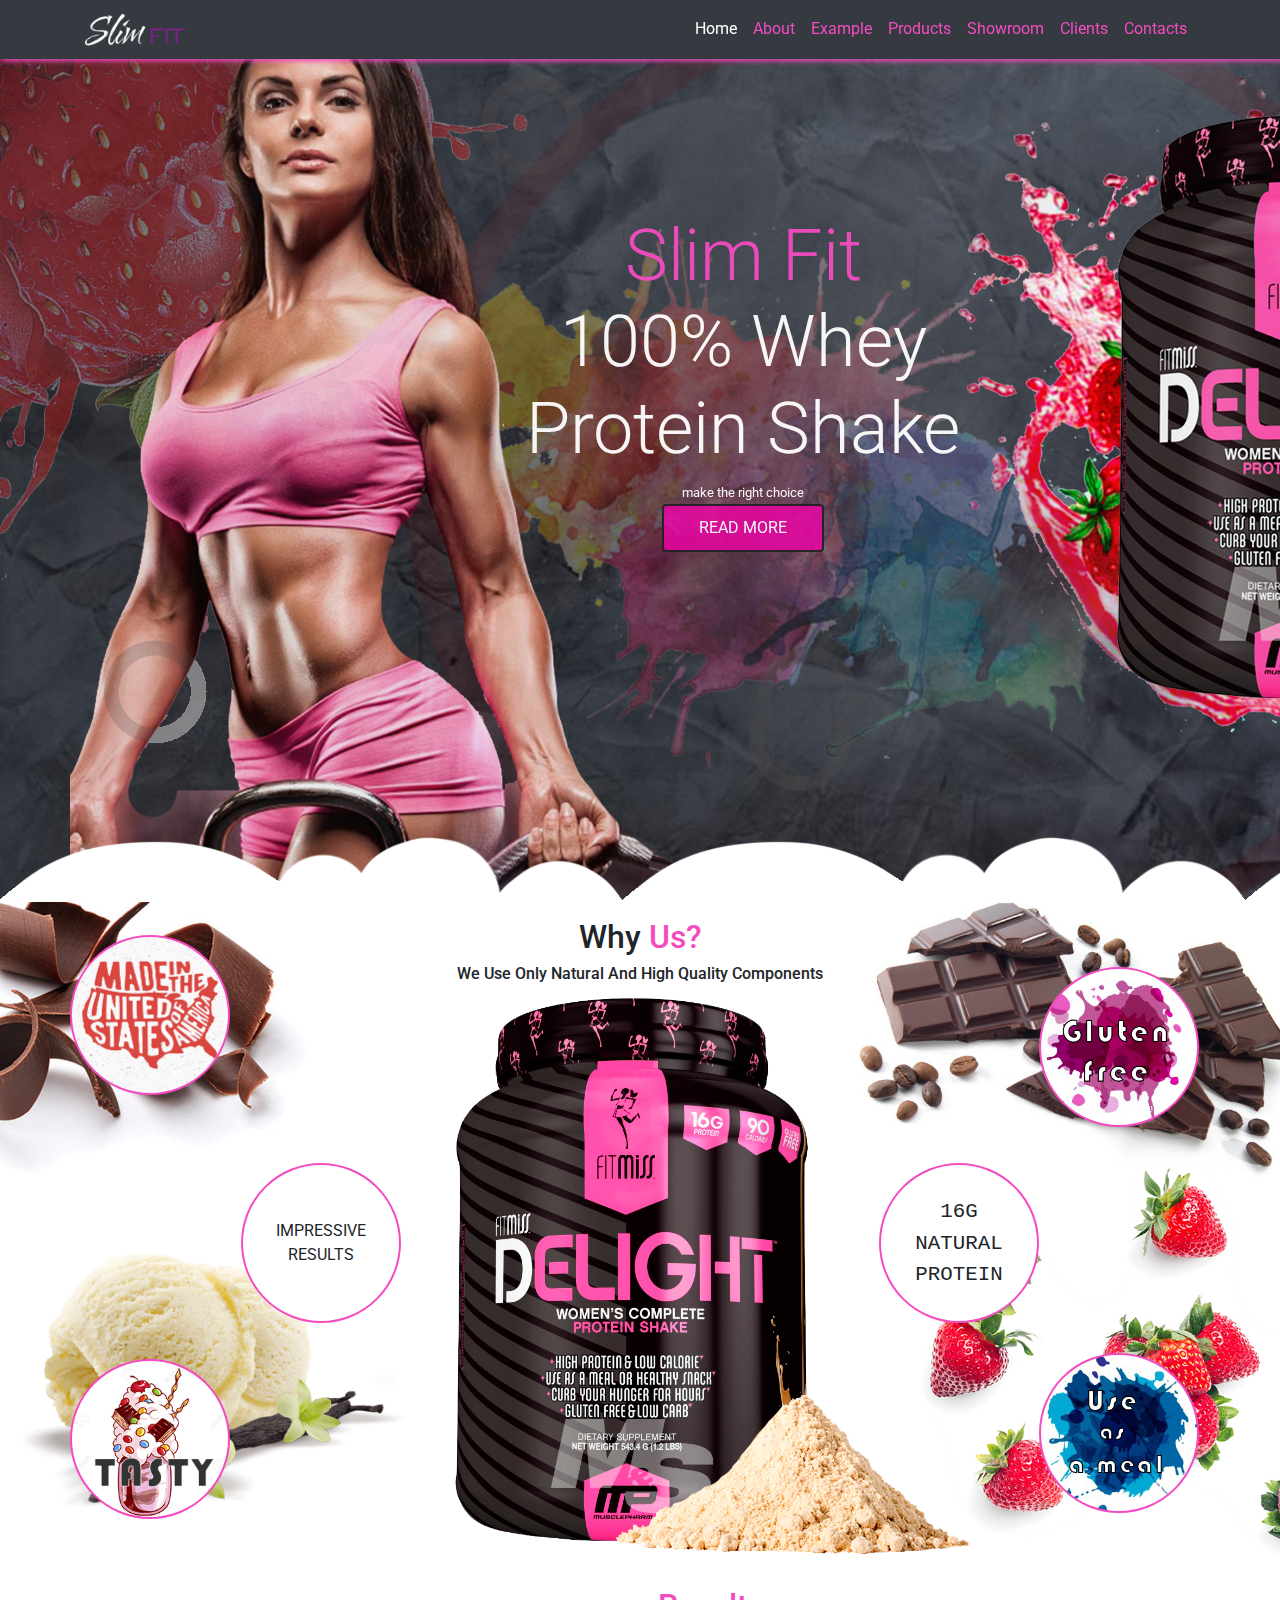
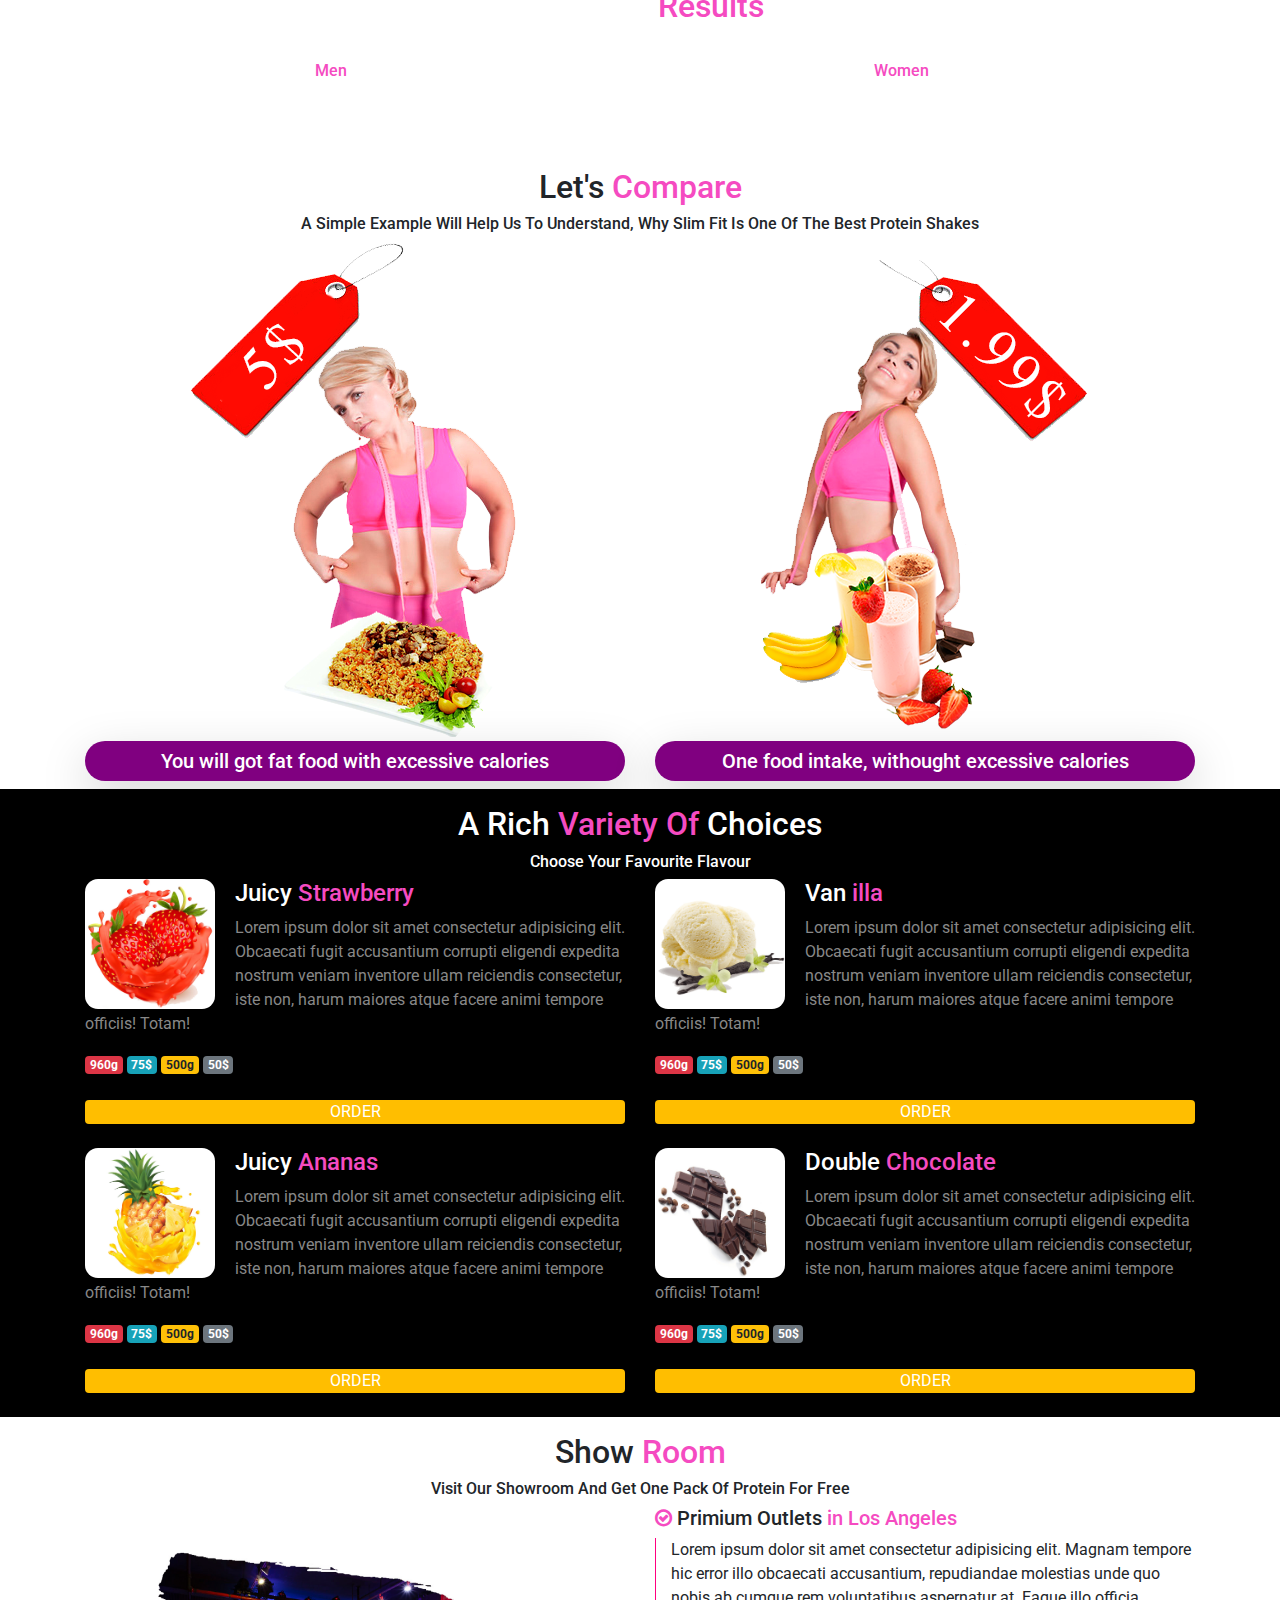
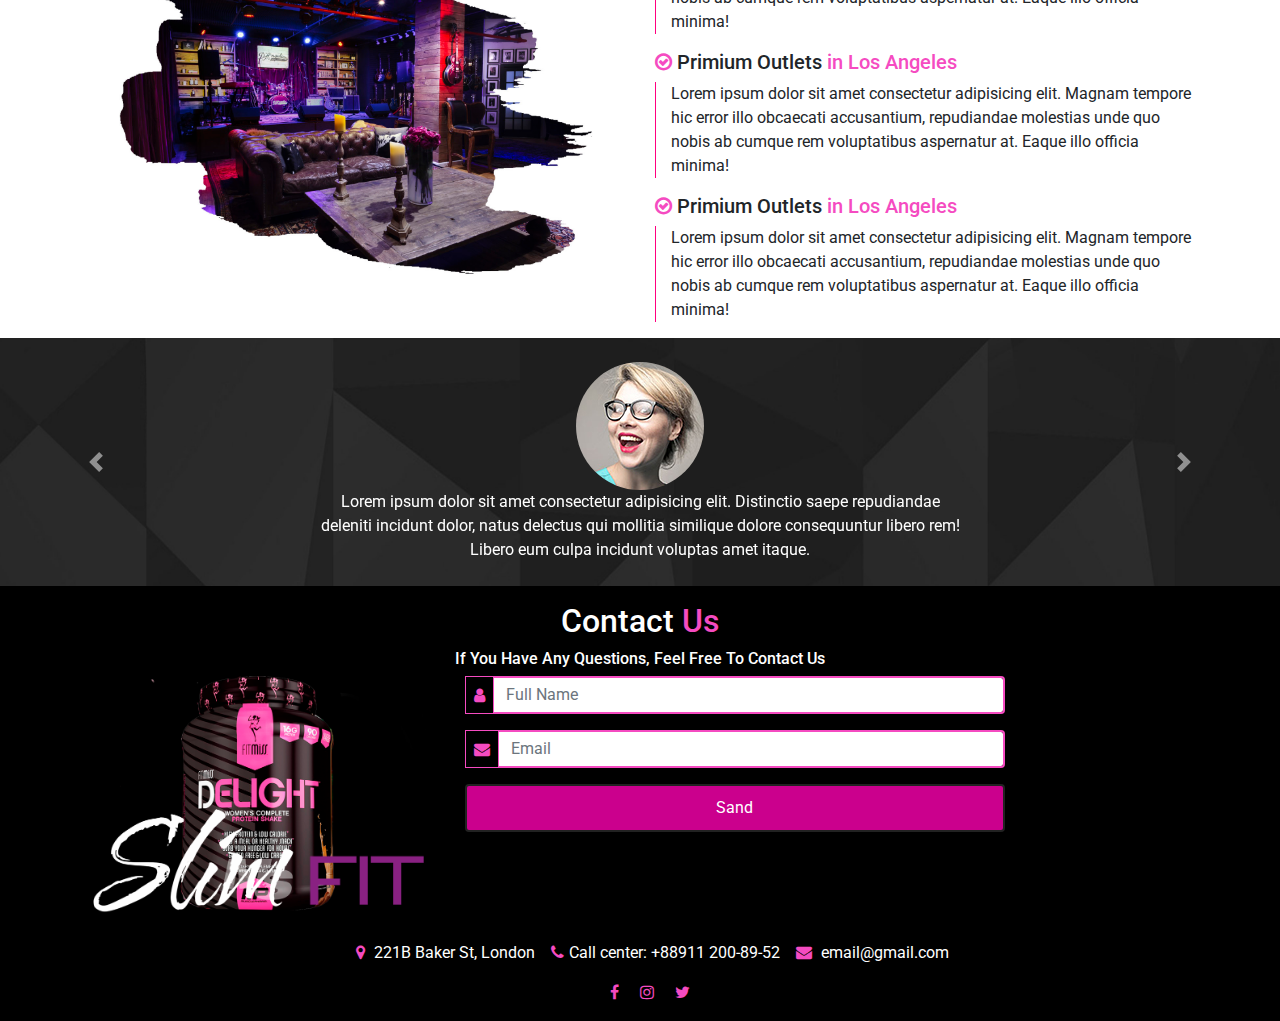
<file: docs/slim/index.html>
<!DOCTYPE html>
<html lang="en">

<head>
  <meta charset="UTF-8">
  <meta name="viewport" content="width=device-width, initial-scale=1.0">
  <meta http-equiv="X-UA-Compatible" content="ie=edge">
  <title>Slimfit</title>

  <link rel="stylesheet" href="css/font-awesome.min.css">
  <link rel="stylesheet" href="css/bootstrap.css">
  <link rel="stylesheet" href="css/style.css">
  <link href="https://fonts.googleapis.com/css?family=Roboto" rel="stylesheet">
</head>

<body id="home">

  <nav class="navbar navbar-expand-lg navbar-dark bg-dark fixed-top">
    <div class="container">

      <a class="navbar-brand" href="#">
        <img src="img/logo.png" alt="">
      </a>
      <button class="navbar-toggler" type="button" data-toggle="collapse" data-target="#navbarNav" aria-controls="navbarNav" aria-expanded="false"
        aria-label="Toggle navigation">
        <span class="navbar-toggler-icon"></span>
      </button>
      <div class="collapse navbar-collapse" id="navbarNav">
        <ul class="navbar-nav ml-auto">
          <li class="nav-item active">
            <a class="nav-link" href="#home">Home
              <span class="sr-only">(current)</span>
            </a>
          </li>
          <li class="nav-item">
            <a class="nav-link" href="#about">About</a>
          </li>

          <li class="nav-item">
            <a class="nav-link" href="#example">Example</a>
          </li>
          <li class="nav-item">
            <a class="nav-link" href="#products">Products</a>
          </li>

          <li class="nav-item">
            <a class="nav-link" href="#showroom">Showroom</a>
          </li>

          <li class="nav-item">
            <a class="nav-link" href="#testimonials">Clients</a>
          </li>


          <li class="nav-item">
            <a class="nav-link" href="#contacts">Contacts</a>
          </li>

        </ul>
      </div>
    </div>
    <!-- Container -->
  </nav>

  <!-- Showcase -->
  <section id="showcase">
    <div class="container">
      <div class="row">
        <ul class="scene" id="scene">
          <li class="layer" data-depth="1.00">
            <img src="img/showcase/layer-1.png" alt="">
          </li>
          <li class="layer" data-depth="0.60">
            <img src="img/showcase/layer-2.png" alt="">
          </li>
          <li class="layer" data-depth="0.40">
            <img src="img/showcase/layer-3.png" alt="">
          </li>
          <li class="layer text-center" data-depth="0.50">
            <h1 class="display-3">
              <span class="text-capitalize">Slim fit</span>
              <br>100% Whey
              <br>Protein Shake
            </h1>
            <small>make the right choice</small>
            <br>
            <a href="#" class="btn btn-primary text-uppercase">Read More</a>
          </li>
        </ul>
      </div>
    </div>
  </section>

  <div class="wave"></div>

  <!--  About Section -->
  <section id="about">
    <div class="container">
      <div class="row">
        <div class="col-12">

          <div class="theme-section-heading text-center mt-3 text-capitalize">
            <h2>Why
              <span>Us?</span>
            </h2>
            <h6>We use only natural and high quality components</h6>
          </div>

          <div class="row justify-content-center">
            <img src="img/about-section/product.png" id="product" alt="">

            <div class="d-lg-block d-none">
              <div id="circle-one" class="circle"></div>
              <div id="circle-two" class="circle"></div>
              <div id="circle-three" class="circle d-flex justify-content-center align-items-center text-uppercase text-center">16G
                <br>natural
                <br>protein</div>
              <div id="circle-four" class="circle"></div>
              <div id="circle-five" class="circle"></div>
              <div id="circle-six" class="circle d-flex justify-content-center align-items-center text-uppercase text-center">Impressive results</div>
            </div>

            <!-- mobile info -->

            <div class="info-mobile d-lg-none d-block">
              <ul>
                <li class="p-3 text-center text-uppercase mt-3">16g natural protein</li>
                <li class="p-3 text-center text-uppercase mt-3">More than 100000 customers</li>
                <li class="p-3 text-center text-uppercase mt-3">Impressive results</li>
                <li class="p-3 text-center text-uppercase mt-3">Happy customers</li>
              </ul>
            </div>

          </div>

        </div>
      </div>
    </div>
  </section>

  <!-- Research -->
  <section id="research" class="py-3">
    <div class="container">
      <div class="row">
        <div class="col-lg-12">
          <div class="theme-section-heading text-center mt-3 text-capitalize">
            <h2>Research
              <span> Results</span>
            </h2>
            <h6>More than 10000 clients (from London and Russia)</h6>
          </div>

          <div class="row">
            <div class="col-lg-6">
              <h6 class="text-center">
                <span>Men</span> [1500]</h6>
              <div class="row">
                <div class="col-lg-4 text-center">48%
                  <br>From 12 to 50 kg</div>
                <div class="col-lg-4 text-center">18%
                  <br>From 14 to 58 kg</div>
                <div class="col-lg-4 text-center">64%
                  <br>From 10 to 5 kg</div>
              </div>
            </div>
            <div class="col-lg-6">
              <h6 class="text-center">
                <span>Women</span> [3500]</h6>
              <div class="row">
                <div class="col-lg-4 text-center">48%
                  <br>From 12 to 50 kg</div>
                <div class="col-lg-4 text-center">18%
                  <br>From 14 to 58 kg</div>
                <div class="col-lg-4 text-center">64%
                  <br>From 10 to 5 kg</div>
              </div>
            </div>
          </div>

        </div>
      </div>
    </div>
  </section>

  <!-- Example -->

  <section id="example">
    <div class="container">
      <div class="row">
        <div class="col-lg-12">
          <div class="theme-section-heading text-center mt-3 text-capitalize">
            <h2>Let's
              <span> Compare</span>
            </h2>
            <h6>A simple example will help us to understand, why Slim Fit is one of the best protein shakes</h6>
          </div>

          <div class="row">
            <div class="col-lg-6 d-flex justify-content-center flex-column text-center">
              <img src="img/comparison/compare-1.png" alt="" class="m-auto">
              <h5 class="shadow-lg border-bg-purple text-white text-center p-2">You will got fat food with excessive calories</h5>
            </div>
            <div class="col-lg-6 d-flex justify-content-center flex-column text-center">
              <img src="img/comparison/compare-2.png" alt="" class="m-auto">
              <h5 class="shadow-lg border-bg-purple text-white text-center p-2">One food intake, withought excessive calories</h5>
            </div>
          </div>

        </div>
      </div>
    </div>
  </section>

  <!-- Products Section -->
  <section id="products">
    <div class="container">
      <div class="row">
        <div class="col-lg-12">
          <div class="theme-section-heading text-center mt-3 text-capitalize">
            <h2>A rich
              <span> variety of</span> choices
            </h2>
            <h6>Choose your favourite flavour</h6>
          </div>

          <div class="row">
            <div class="col-lg-6">
              <div class="product-info">
                <div class="swap-img-product">
                  <img src="img/products/strawberry.jpg" alt="">
                  <img src="img/products/strawberry-pack.jpg" alt="" class="off">
                </div>
                <h4>Juicy
                  <span>Strawberry</span>
                </h4>
                <p>Lorem ipsum dolor sit amet consectetur adipisicing elit. Obcaecati fugit accusantium corrupti eligendi expedita
                  nostrum veniam inventore ullam reiciendis consectetur, iste non, harum maiores atque facere animi tempore
                  officiis! Totam!</p>
                <span class="badge badge-danger">
                  960g</span>
                <span class="badge badge-info">75$</span>
                <span class="badge badge-warning">500g</span>
                <span class="badge badge-secondary">50$</span>
              </div>
              <div class="order-block text-center my-4 rounded">
                <a href="#" data-toggle="modal" data-target="#order" class="text-uppercase">Order</a>
              </div>
            </div>
            <!-- col-6 -->

            <div class="col-lg-6">
              <div class="product-info">
                <div class="swap-img-product">
                  <img src="img/products/vanilla.jpg" alt="">
                  <img src="img/products/vanilla-pack.jpg" alt="" class="off">
                </div>
                <h4>Van
                  <span>illa</span>
                </h4>
                <p>Lorem ipsum dolor sit amet consectetur adipisicing elit. Obcaecati fugit accusantium corrupti eligendi expedita
                  nostrum veniam inventore ullam reiciendis consectetur, iste non, harum maiores atque facere animi tempore
                  officiis! Totam!</p>
                <span class="badge badge-danger">
                  960g</span>
                <span class="badge badge-info">75$</span>
                <span class="badge badge-warning">500g</span>
                <span class="badge badge-secondary">50$</span>
              </div>
              <div class="order-block text-center my-4 rounded">
                <a href="#" data-toggle="modal" data-target="#order" class="text-uppercase">Order</a>
              </div>
            </div>
            <!-- col-6 -->

            <div class="col-lg-6">
              <div class="product-info">
                <div class="swap-img-product">
                  <img src="img/products/ananas.jpg" alt="">
                  <img src="img/products/choco-pack.jpg" alt="" class="off">
                </div>
                <h4>Juicy
                  <span>Ananas</span>
                </h4>
                <p>Lorem ipsum dolor sit amet consectetur adipisicing elit. Obcaecati fugit accusantium corrupti eligendi expedita
                  nostrum veniam inventore ullam reiciendis consectetur, iste non, harum maiores atque facere animi tempore
                  officiis! Totam!</p>
                <span class="badge badge-danger">
                  960g</span>
                <span class="badge badge-info">75$</span>
                <span class="badge badge-warning">500g</span>
                <span class="badge badge-secondary">50$</span>
              </div>
              <div class="order-block text-center my-4 rounded">
                <a href="#" data-toggle="modal" data-target="#order" class="text-uppercase">Order</a>
              </div>
            </div>
            <!-- col-6 -->

            <div class="col-lg-6">
              <div class="product-info">

                <div class="swap-img-product">
                  <img src="img/products/choco.jpg" alt="">
                  <img src="img/products/choco-pack.jpg" alt="" class="off">
                </div>
                <h4>Double
                  <span>Chocolate</span>
                </h4>
                <p>Lorem ipsum dolor sit amet consectetur adipisicing elit. Obcaecati fugit accusantium corrupti eligendi expedita
                  nostrum veniam inventore ullam reiciendis consectetur, iste non, harum maiores atque facere animi tempore
                  officiis! Totam!</p>
                <span class="badge badge-danger">960g</span>
                <span class="badge badge-info">75$</span>
                <span class="badge badge-warning">500g</span>
                <span class="badge badge-secondary">50$</span>
              </div>
              <div class="order-block text-center my-4 rounded">
                <a href="#" data-toggle="modal" data-target="#order" class="text-uppercase">Order</a>
              </div>
            </div>
            <!-- col-6 -->

          </div>
        </div>
      </div>
    </div>
  </section>

  <!-- Showroom Section -->
  <section id="showroom">
    <div class="container">
      <div class="row">
        <div class="col-12">
          <div class="theme-section-heading text-center mt-3 text-capitalize">
            <h2>Show
              <span> room</span>
            </h2>
            <h6>Visit our Showroom and get one pack of protein for free</h6>
          </div>

          <div class="row">
            <div class="col-lg-6">
              <div class="showroom-photo">
                <img src="img/show-room/showRoom.jpg" alt="" class="img-fluid">
              </div>
            </div>

            <div class="col-lg-6">
              <h5>
                <span class="fa fa-check-circle-o"></span>
                Primium Outlets
                <span>in Los Angeles</span>
              </h5>

              <div class="showroom-description">
                <p>Lorem ipsum dolor sit amet consectetur adipisicing elit. Magnam tempore hic error illo obcaecati accusantium,
                  repudiandae molestias unde quo nobis ab cumque rem voluptatibus aspernatur at. Eaque illo officia minima!</p>
              </div>


              <h5>
                <span class="fa fa-check-circle-o"></span>
                Primium Outlets
                <span>in Los Angeles</span>
              </h5>

              <div class="showroom-description">
                <p>Lorem ipsum dolor sit amet consectetur adipisicing elit. Magnam tempore hic error illo obcaecati accusantium,
                  repudiandae molestias unde quo nobis ab cumque rem voluptatibus aspernatur at. Eaque illo officia minima!</p>
              </div>


              <h5>
                <span class="fa fa-check-circle-o"></span>
                Primium Outlets
                <span>in Los Angeles</span>
              </h5>

              <div class="showroom-description">
                <p>Lorem ipsum dolor sit amet consectetur adipisicing elit. Magnam tempore hic error illo obcaecati accusantium,
                  repudiandae molestias unde quo nobis ab cumque rem voluptatibus aspernatur at. Eaque illo officia minima!</p>
              </div>
            </div>
          </div>
        </div>
      </div>
    </div>
  </section>

  <!-- Testimonials -->

  <section id="testimonials" class="py-4">
    <div id="carouselExampleControls" class="carousel slide" data-ride="carousel">
      <div class="carousel-inner">
        <div class="carousel-item active">
          <img class="d-block w-10 m-auto rounded-circle" src="img/clients-section/client-1.jpg" alt="First slide">
          <p class="text-center m-auto w-50">Lorem ipsum dolor sit amet consectetur adipisicing elit. Distinctio saepe repudiandae deleniti incidunt dolor,
            natus delectus qui mollitia similique dolore consequuntur libero rem! Libero eum culpa incidunt voluptas amet
            itaque.
          </p>
        </div>
        <div class="carousel-item">
          <img class="d-block w-10 m-auto rounded-circle" src="img/clients-section/client-2.jpg" alt="Second slide">
          <p class="text-center m-auto w-50">Lorem ipsum dolor sit amet consectetur adipisicing elit. Distinctio saepe repudiandae deleniti incidunt dolor,
            natus delectus qui mollitia similique dolore consequuntur libero rem! Libero eum culpa incidunt voluptas amet
            itaque.
          </p>
        </div>
        <div class="carousel-item">
          <img class="d-block w-10 m-auto rounded-circle" src="img/clients-section/client-3.jpg" alt="Third slide">
          <p class="text-center m-auto w-50">Lorem ipsum dolor sit amet consectetur adipisicing elit. Distinctio saepe repudiandae deleniti incidunt dolor,
            natus delectus qui mollitia similique dolore consequuntur libero rem! Libero eum culpa incidunt voluptas amet
            itaque.
          </p>
        </div>
      </div>
      <a class="carousel-control-prev" href="#carouselExampleControls" role="button" data-slide="prev">
        <span class="carousel-control-prev-icon" aria-hidden="true"></span>
        <span class="sr-only">Previous</span>
      </a>
      <a class="carousel-control-next" href="#carouselExampleControls" role="button" data-slide="next">
        <span class="carousel-control-next-icon" aria-hidden="true"></span>
        <span class="sr-only">Next</span>
      </a>
    </div>
  </section>

  <!-- Contacts Section -->

  <section id="contacts">
    <div class="container">
      <div class="row">
        <div class="col-12">
          <div class="theme-section-heading text-center mt-3 text-capitalize">
            <h2>Contact
              <span> Us</span>
            </h2>
            <h6>If you have any questions, feel free to contact us</h6>
          </div>
        </div>

        <div class="col-lg-4">
          <img src="img/contact-logo.png" class="img-fluid" alt="">
        </div>

        <div class="col-lg-6">
          <form action="">
            <div class="form-group">
              <div class="input-group">
                <span class="input-group-addon d-flex align-items-center px-2">
                  <i class="fa fa-user"></i>
                </span>
                <input type="text" placeholder="Full Name" class="form-control">
              </div>
            </div>

            <div class="form-group">
              <div class="input-group">
                <span class="input-group-addon  d-flex align-items-center px-2">
                  <i class="fa fa-envelope"></i>
                </span>
                <input type="email" placeholder="Email" class="form-control">
              </div>
            </div>

            <input type="submit" value="Sand" class="btn btn-primary rounded btn-block">
          </form>
        </div>
      </div>

      <div class="row">
        <div class="col-lg-12 pt-3">
          <ul class="social-list d-flex justify-content-center">
            <li class="mr-3">
              <i class="fa fa-map-marker"></i> 221B Baker St, London</li>
            <li class="mr-3">
              <i class="fa fa-phone"></i>Call center: +88911 200-89-52</li>
            <li class="mr-3">
              <i class="fa fa-envelope"></i> email@gmail.com</li>
          </ul>
        </div>
        <div class="col-lg-12">
          <ul class="social-list d-flex justify-content-center">
            <li class="mr-3">
              <a href="#">

                <i class="fa fa-facebook"></i>
            </li>
            </a>
            <li class="mr-3">
              <a href="#">
                <i class="fa fa-instagram"></i>
            </li>
            </a>
            <li class="mr-3">
              <a href="#">
                <i class="fa fa-twitter"></i>
            </li>
            </a>
          </ul>
        </div>
      </div>


    </div>
  </section>

  <!-- Modal -->
  <div class="modal fade" id="order" tabindex="-1" role="dialog" aria-labelledby="exampleModalLabel" aria-hidden="true">
    <div class="modal-dialog" role="document">
      <div class="modal-content">
        <div class="modal-header">
          <h5 class="modal-title" id="exampleModalLabel">Modal title</h5>
          <button type="button" class="close" data-dismiss="modal" aria-label="Close">
            <span aria-hidden="true">&times;</span>
          </button>
        </div>
        <div class="modal-body">
          <form action="">
            <div class="form-group">
              <label for="protein">Select a protein</label>
              <select name="" id="" class="form-control">
                <option value="">Strawberry</option>
                <option value="">Chocolate</option>
                <option value="">vanilla</option>
                <option value="">Ananas</option>
              </select>
            </div>

            <div class="form-group">
              <label for="email">Email address</label>
              <input type="text" placeholder="email" class="form-control">
            </div>

            <div class="form-group">
              <label for="comments">Comments</label>
              <textarea name="" id="" rows="3" class="form-control"></textarea>
            </div>

          </form>
        </div>
        <div class="modal-footer">
          <button type="button" class="btn btn-secondary" data-dismiss="modal">Close</button>
          <button type="button" class="btn btn-warning">Save changes</button>
        </div>
      </div>
    </div>
  </div>

  <script src="js/jquery.min.js"></script>
  <script src="js/popper.min.js"></script>
  <script src="js/bootstrap.min.js"></script>
  <script src="js/navbar-fixed.js"></script>
  <script src="js/parallax.min.js"></script>

</body>

</html>
</file>
<file: docs/slim/css/style.css>
/*
Author: Smart Code Media
Project:  Slimfit
Version:  1.0

==================

/*Vars
====================*/
/* 1. Global Changes
====================*/
span {
  color: #f54bc1; }

.btn-primary {
  background-color: rgba(244, 0, 169, 0.83);
  border: 2px solid #222;
  color: white;
  font-size: 16px;
  padding: 10px 35px; }
  .btn-primary:hover {
    background-color: transparent;
    border-color: white; }

/* 2. Navbar
====================*/
.navbar {
  box-shadow: 2px 2px 5px #f54bc1;
  z-index: 199; }
  .navbar .navbar-brand img {
    width: 100px;
    height: 32px; }
  .navbar .nav-item .nav-link {
    color: #f54bc1; }

/* 3. Showcase
====================*/
#showcase {
  color: white;
  background-image: url(../img/showcase/layer-4.jpg);
  background-repeat: no-repeat;
  background-position: center;
  background-size: cover;
  background-attachment: fixed;
  overflow: hidden;
  min-height: 100vh;
  max-height: 100vh;
  font-family: 'Roboto', sans-serif; }

.wave {
  background-image: url(../img/wave.png);
  height: 100px;
  margin-top: -98px;
  z-index: 99;
  position: relative; }

/* 4. About Section
====================*/
#about {
  background: url(../img/about-section/about-bg.jpg);
  background-repeat: no-repeat;
  background-size: cover; }

@media (max-width: 767px) {
  #about {
    background: none; } }

#product {
  width: 60%;
  height: 60%; }

.info-mobile ul {
  color: white;
  font-size: 1.2rem;
  list-style: none; }
  .info-mobile ul li {
    border-radius: 50px;
    background: #ff0076; }

.circle {
  height: 160px;
  width: 160px;
  background: white;
  border: 2px solid #f54bc1;
  border-radius: 50%;
  animation: pulse 0.6s infinite alternate; }

@-webkit-keyframes pulse {
  from {
    transform: scale3d(0.85, 0.85, 1); }
  to {
    transform: scale3d(1, 1, 1); } }

#circle-one {
  position: absolute;
  top: 10%;
  left: 85%;
  background: url(../img/about-section/gluten.jpg);
  background-size: cover;
  background-position: center; }

#circle-two {
  position: absolute;
  top: 69%;
  left: 85%;
  background: url(../img/about-section/meal.jpg);
  background-size: cover;
  background-position: center; }

#circle-three {
  position: absolute;
  top: 40%;
  right: 15%;
  font-size: 1.3rem;
  font-family: monospace; }

#circle-four {
  position: absolute;
  top: 70%;
  left: 0;
  background: url(../img/about-section/shake.jpg);
  background-size: cover;
  background-position: center; }

#circle-five {
  position: absolute;
  top: 5%;
  left: 0;
  background: url(../img/about-section/usa.jpg);
  background-size: cover;
  background-position: center; }

#circle-six {
  position: absolute;
  top: 40%;
  left: 15%; }

/* 5. Reserch Section
====================*/
#research {
  height: 100%;
  font-size: 100%;
  background: url(../img/research/clients-bg-desktop.jpg);
  background-size: cover;
  background-attachment: fixed;
  color: white; }

@media (max-width: 767px) {
  #research {
    background: url(../img/research/clients-bg-mob.jpg);
    background-size: cover;
    background-attachment: fixed; } }

/* 6. Example Section
====================*/
.border-bg-purple {
  border-radius: 50px;
  background: purple; }

/* 7. Products Section
====================*/
#products {
  background-color: black;
  color: white; }

.product-info p {
  color: #888; }

.product-info img {
  width: 130px;
  height: 130px;
  float: left;
  margin-right: 20px;
  border-radius: 10%;
  display: block;
  cursor: pointer; }

.order-block {
  background-color: #ffbe00; }
  .order-block a {
    color: white; }
    .order-block a:hover {
      text-decoration: none;
      color: #333; }

.swap-img-product img.off {
  position: absolute;
  top: 0;
  opacity: 0;
  transition: all 0.5s linear; }
  .swap-img-product img.off:hover {
    opacity: 1; }

/* 8. Showroom Section
====================*/
.showroom-description p {
  border-left: 1px solid #ff007f;
  padding-left: 15px; }

/* 8. Testimonials Section
====================*/
#testimonials {
  background: url(../img/clients-section/clients-bg.jpg);
  background-position: center;
  background-size: cover;
  height: 100%;
  color: white; }

/* 9. Contacts Section
====================*/
#contacts {
  background: black;
  color: white; }

.input-group .form-control {
  border: 2px solid #f54bc1;
  border-left: none; }

.input-group-addon {
  border: 1px solid #f54bc1; }

.social-list i {
  color: #f54bc1;
  padding-right: 5px; }

.social-list li {
  list-style: none;
  float: left; }

@media (max-width: 767px) {
  li {
    font-size: 0.7rem; } }

/* // Parallax libs //
*************************************/
.layer:nth-child(1) {
  opacity: 0.15; }

.layer:nth-child(1) button {
  -webkit-transform: rotate(150deg); }

.layer:nth-child(2) {
  opacity: 0.90; }

.layer:nth-child(2) button {
  -webkit-transform: rotate(120deg); }

.layer:nth-child(3) {
  opacity: 0.95; }

.layer:nth-child(3) button {
  -webkit-transform: rotate(90deg); }

.layer:nth-child(4) {
  opacity: 0.95;
  margin-top: 7%;
  margin-left: 15%; }

.layer:nth-child(4) button {
  -webkit-transform: rotate(60deg); }

@media (max-width: 767px) {
  .layer:nth-child(4) {
    margin-left: 1.5%; }
    .layer:nth-child(4) h1 {
      font-size: 2.8rem; } }
</file>
